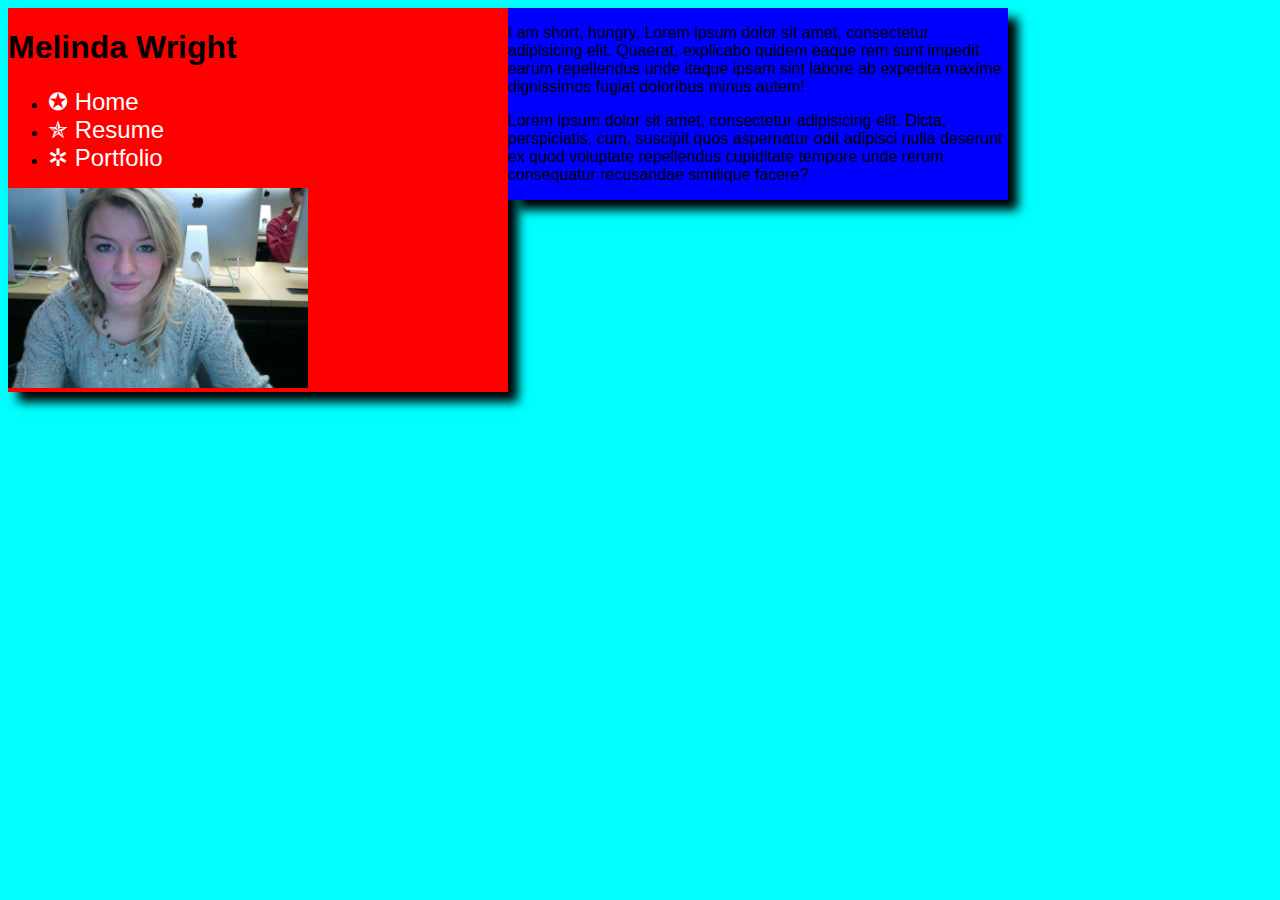
<file: index.html>
<!doctype html>
<html lang="en">
<head>
	<meta charset="UTF-8">
	<title>Document</title>

      <link rel="stylesheet" href="css/styles.css">

</head>
<body>

<div id="leftcol" class="round shadow">
	<h1>Melinda Wright</h1>

	<nav>
		<ul>
			<li><a href="index.html">&#10026; Home</a></li>
			<li><a href="resume.html">&#10031; Resume</a></li>
			<li><a href="portfolio.html">&#10034; Portfolio</a></li>
		</ul>
	</nav>

	<img src="img/me.jpg" alt="Picture of Myself">

</div>
	
<div id="rightcol" class="round shadow">
	<p>I am short, hungry, Lorem ipsum dolor sit amet, consectetur adipisicing elit. Quaerat, explicabo quidem eaque rem sunt impedit earum repellendus unde itaque ipsam sint labore ab expedita maxime dignissimos fugiat doloribus minus autem!</p>

	<p>Lorem ipsum dolor sit amet, consectetur adipisicing elit. Dicta, perspiciatis, cum, suscipit quos aspernatur odit adipisci nulla deserunt ex quod voluptate repellendus cupiditate tempore unde rerum consequatur recusandae similique facere?</p>

</div>

</body>
</html>
</file>
<file: css/styles.css>
body {
	background: aqua;
	font-family: arial;
}

/* Navigation */
a{
	font-size: 24px;
	color: white;
	text-decoration: none;
}

img{
	width: 300px;
}

/* Containers */
#leftcol{
	background: red;
	width: 500px;
	float: left;
}

#rightcol{
	background: blue;
	width: 500px;
	float: left;
}

.round{
	border-right: 20px;
}

.shadow{
	box-shadow: 10px 10px 10px black;
}
</file>
